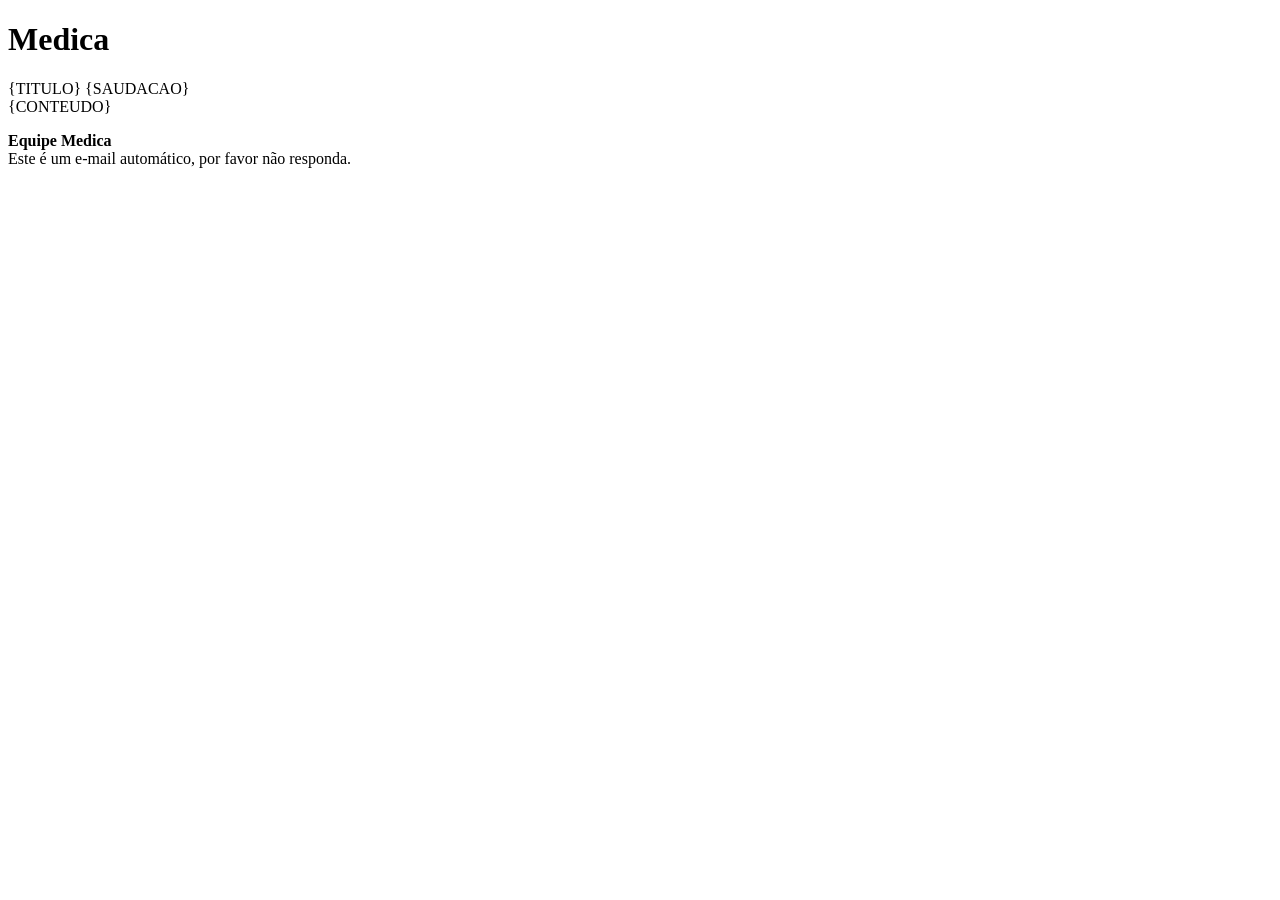
<file: Codigo/Web/Email/Template/alterarEmail.html>
﻿<!DOCTYPE html>
<html lang="pt-BR">
<head>
    <meta charset="UTF-8">
    <meta name="viewport" content="width=device-width, initial-scale=1.0">
    <title>Medica - Alteração de E-mail</title>
    <style>
        {CSS}
    </style>
</head>
<body>
    <div class="email-container">
        <div class="email-header">
            <h1>Medica</h1>
        </div>
        <div class="email-body">
            {TITULO}
            {SAUDACAO}
            <div>
                {CONTEUDO}
            </div>
        </div>
        <div class="email-footer">
            <p><strong>Equipe Medica</strong><br>Este é um e-mail automático, por favor não responda.</p>
        </div>
    </div>
</body>
</html>
</file>
